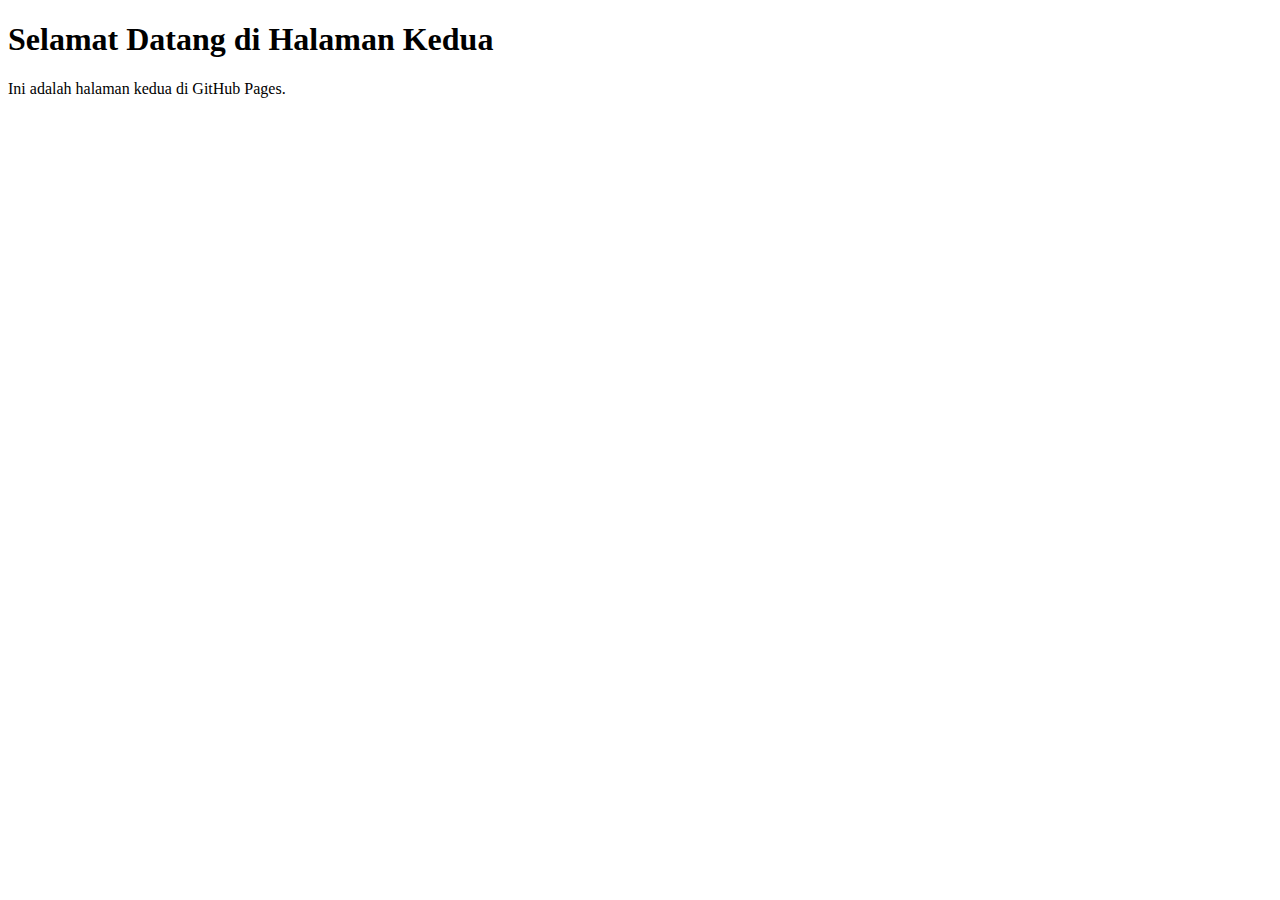
<file: script/index.html>
<!DOCTYPE html>
<html lang="en">
<head>
    <meta charset="UTF-8">
    <meta name="viewport" content="width=device-width, initial-scale=1.0">
    <title>Halaman Kedua</title>
</head>
<body>
    <h1>Selamat Datang di Halaman Kedua</h1>
    <p>Ini adalah halaman kedua di GitHub Pages.</p>
</body>
</html>
</file>
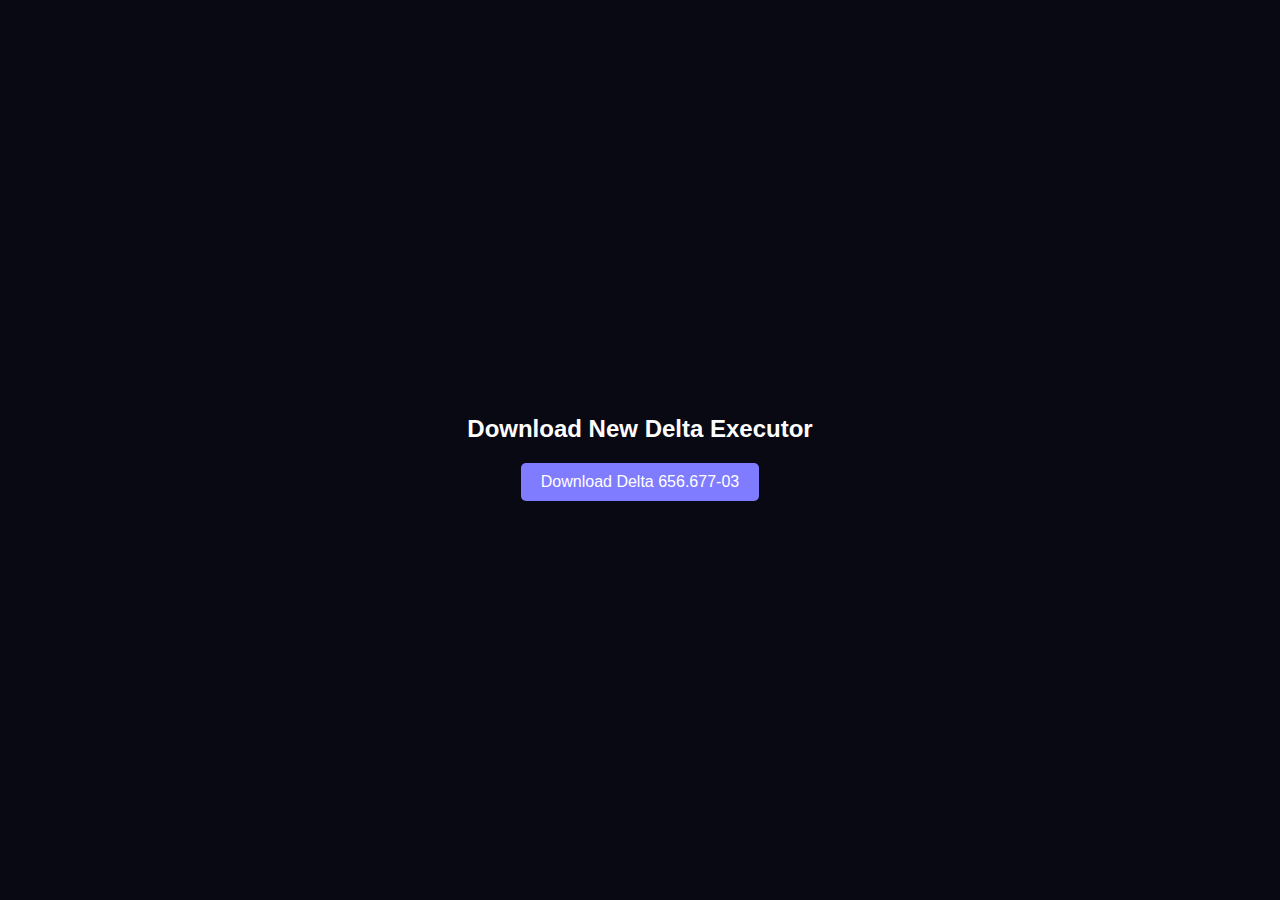
<file: 1.html>
<!DOCTYPE html>
<html lang="en">
<head>
    <meta charset="UTF-8">
    <meta name="viewport" content="width=device-width, initial-scale=1.0">
    <title>Download Delta 656.677-03</title>
    <style>
        body {
            font-family: Arial, sans-serif;
            display: flex;
            flex-direction: column;
            justify-content: center;
            align-items: center;
            height: 100vh;
            margin: 0;
            background-color: #090914;
        }
        h1 {
            color: white;
            font-size: 24px;
            margin-bottom: 20px;
        }
        button {
            padding: 10px 20px;
            font-size: 16px;
            background-color: #7f7cff;
            color: white;
            border: none;
            border-radius: 5px;
            cursor: pointer;
        }
        button:hover {
            background-color: #a59bff;
        }
    </style>
</head>
<body>
    <h1>Download New Delta Executor</h1>
    <button onclick="downloadFile()">Download Delta 656.677-03</button>
    <script>
        function downloadFile() {
            const link = document.createElement('a');
            link.href = 'D:\Aska\Code\fiz.ss\Link\Delta-656.677-03.apk';
            link.download = 'Filename';
            document.body.appendChild(link);
            link.click();
            document.body.removeChild(link);
        }
    </script>
</body>
</html>
</file>
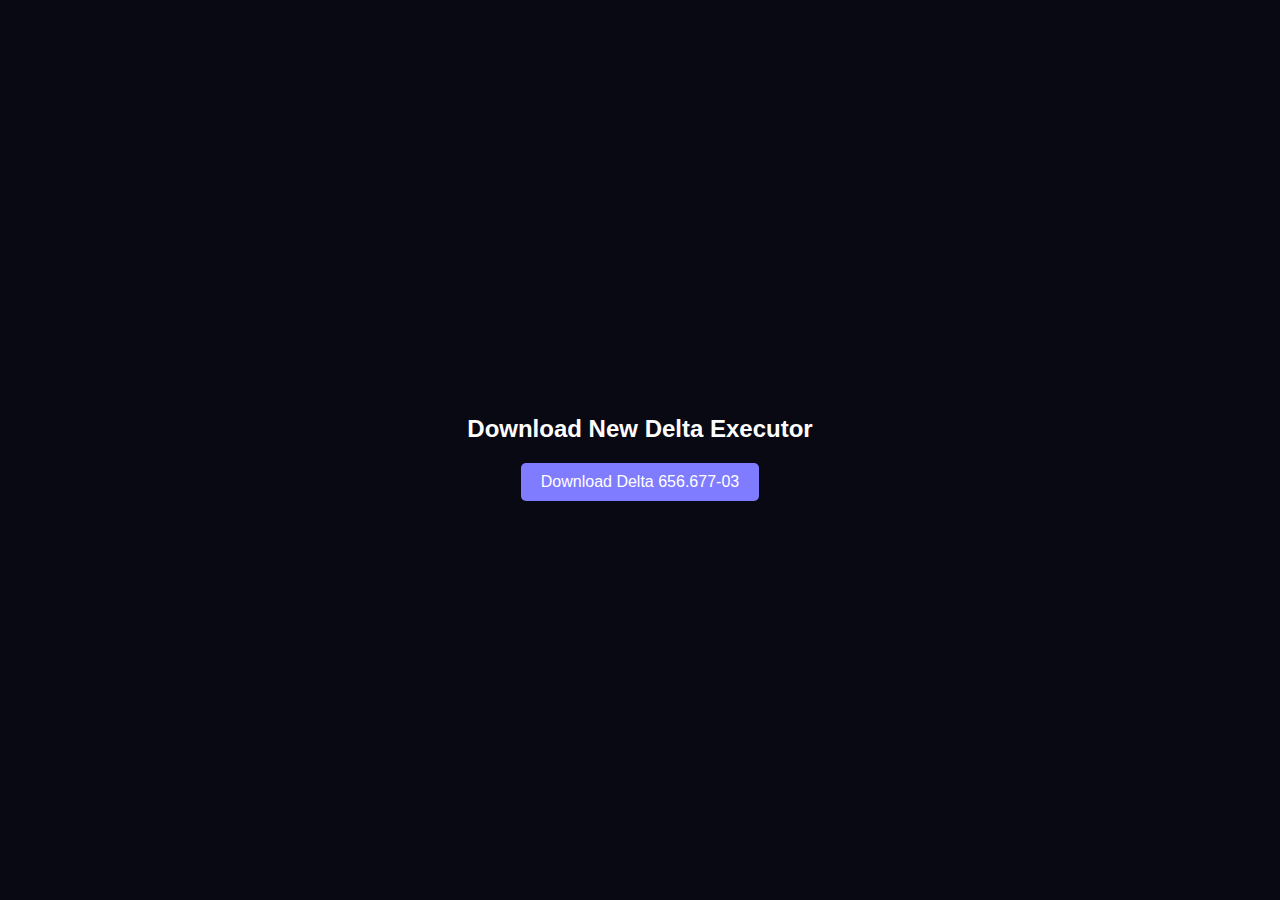
<file: 2.html>
<!DOCTYPE html>
<html lang="en">
<head>
    <meta charset="UTF-8">
    <meta name="viewport" content="width=device-width, initial-scale=1.0">
    <title>Delta 656.677-03</title>
    <style>
        body {
            font-family: Arial, sans-serif;
            display: flex;
            flex-direction: column;
            justify-content: center;
            align-items: center;
            height: 100vh;
            margin: 0;
            background-color: #090914;
        }
        h1 {
            color: white;
            font-size: 24px;
            margin-bottom: 20px;
        }
        button {
            padding: 10px 20px;
            font-size: 16px;
            background-color: #7f7cff;
            color: white;
            border: none;
            border-radius: 5px;
            cursor: pointer;
        }
        button:hover {
            background-color: #a59bff;
        }
    </style>
</head>
<body>
    <h1>Download New Delta Executor</h1>
    <button onclick="window.location.href='https://www.mediafire.com/file/nmdbh07m6c9z6hm/Delta-656.677-03.apk/file'">Download Delta 656.677-03</button>
</body>
</html>
</file>
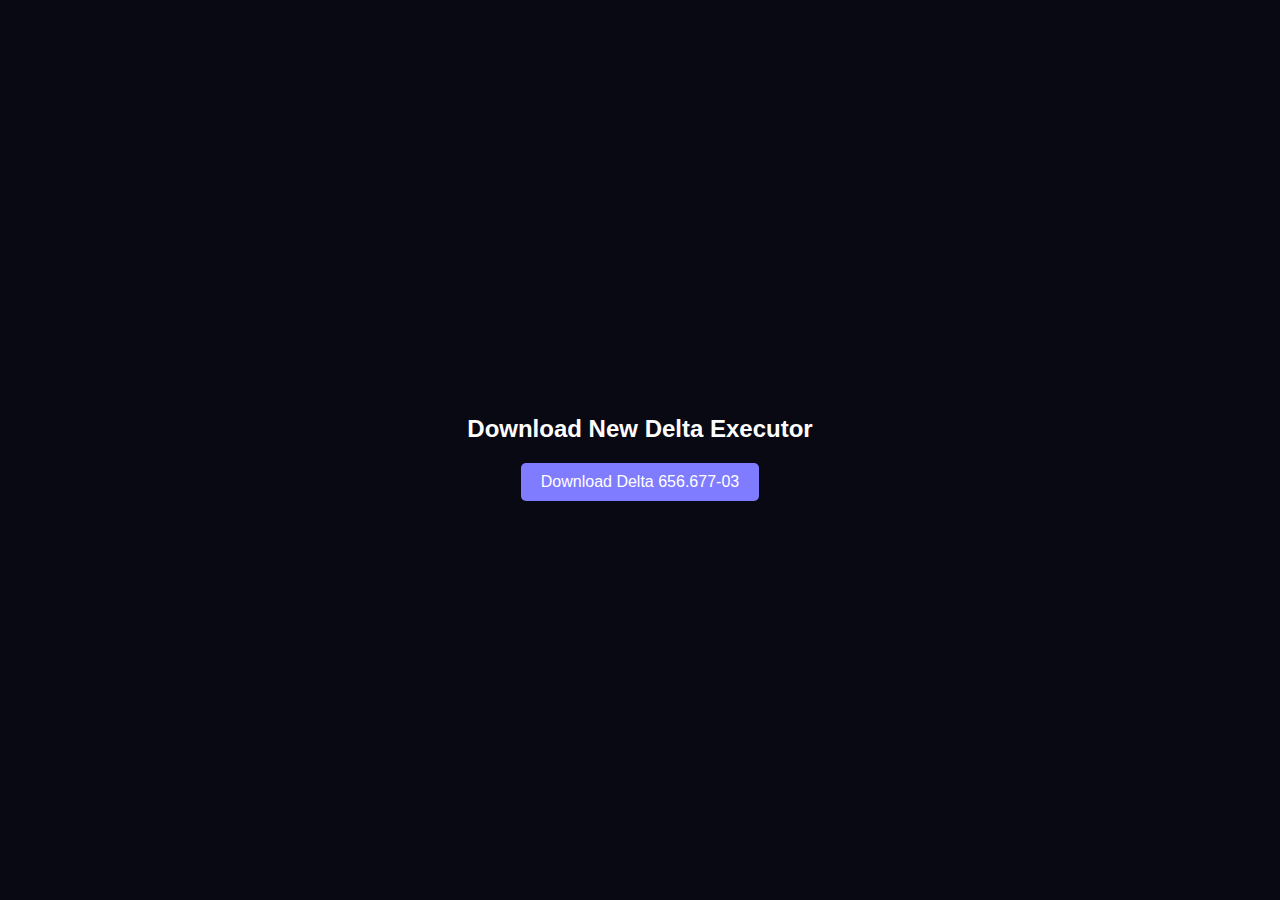
<file: Delta 656.677-03.html>
<!DOCTYPE html>
<html lang="en">
<head>
    <meta charset="UTF-8">
    <meta name="viewport" content="width=device-width, initial-scale=1.0">
    <title>Download Delta 656.677-03</title>
    <style>
        body {
            font-family: Arial, sans-serif;
            display: flex;
            flex-direction: column;
            justify-content: center;
            align-items: center;
            height: 100vh;
            margin: 0;
            background-color: #090914;
        }
        h1 {
            color: white;
            font-size: 24px;
            margin-bottom: 20px;
        }
        button {
            padding: 10px 20px;
            font-size: 16px;
            background-color: #7f7cff;
            color: white;
            border: none;
            border-radius: 5px;
            cursor: pointer;
        }
        button:hover {
            background-color: #a59bff;
        }
    </style>
</head>
<body>
    <h1>Download New Delta Executor</h1>
    <button onclick="downloadFile()">Download Delta 656.677-03</button>
    <script>
        function downloadFile() {
            const link = document.createElement('a');
            link.href = 'D:\Aska\Code\fizss\Link\Delta-656.677-03.apk';
            link.download = 'Filename';
            document.body.appendChild(link);
            link.click();
            document.body.removeChild(link);
        }
    </script>
</body>
</html>
</file>
